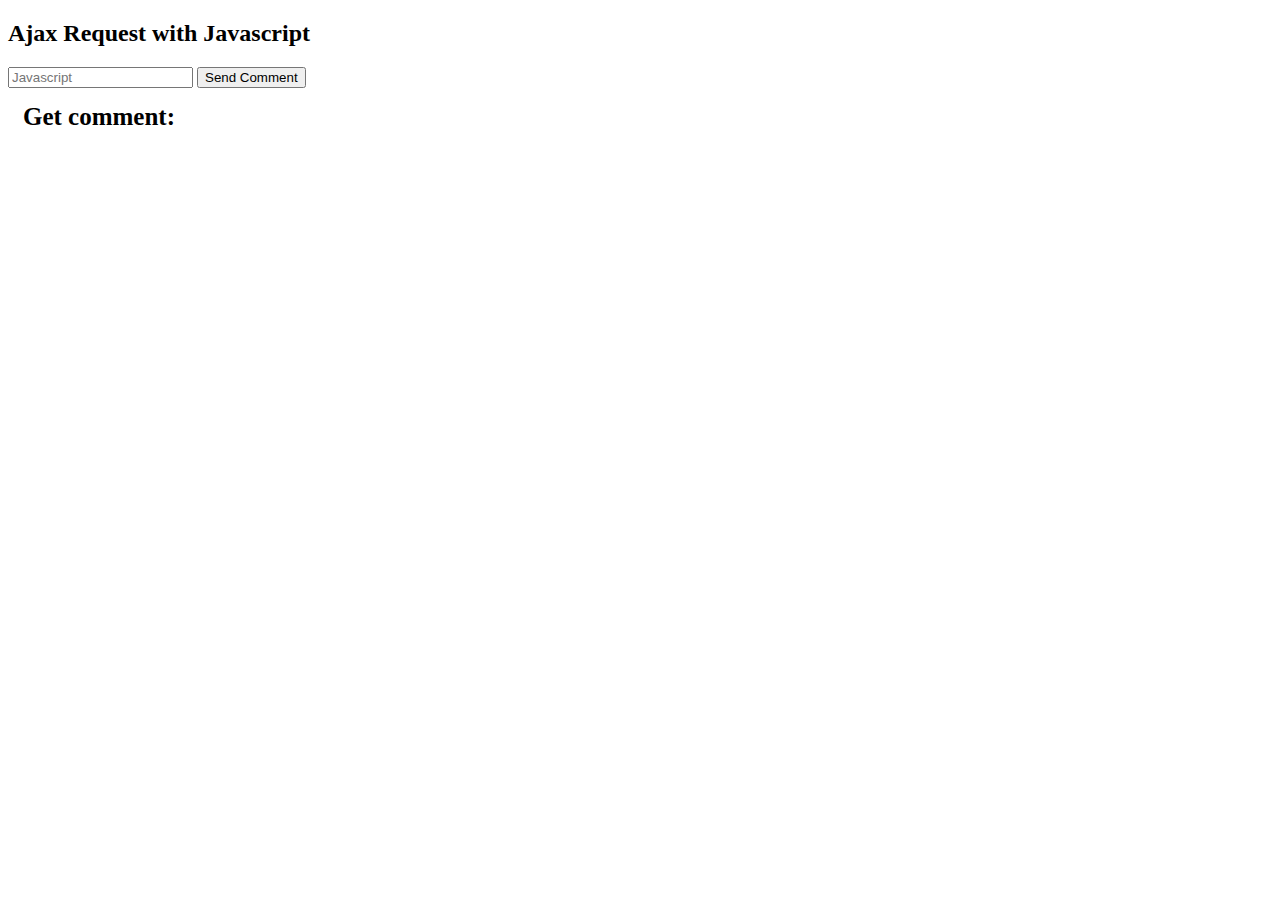
<file: Ajax/Ajax.html>
<!DOCTYPE html>
<html lang="en">
  <head>
    <meta charset="UTF-8" />
    <meta name="viewport" content="width=device-width, initial-scale=1.0" />
    <title>Ajax Example</title>
    <style>
      #show {
        padding: 15px;
        font-weight: bold;
        font-size: 25px;
      }
      #txtComment,
      #show {
        display: inline-block;
      }
    </style>
  </head>
  <body>
    <h2>Ajax Request with Javascript</h2>
    <input type="text" placeholder="Javascript" id="input" />
    <button type="button" id="button">Send Comment</button>
    <br />
    <div id="show">Get comment:</div>
    <div id="txtComment"></div>
    <div id="showTheComments"></div>

    <script>
      let inputTxt = document.getElementById("input");
      let addCommentButton = document.getElementById("button");
      let showRealTimeComment = document.getElementById("txtComment");
      let commentBox = document.getElementById("showTheComments");
      let id;
      let arrayOfComments = JSON.parse(localStorage.getItem("comments")) || [];

      let counter = arrayOfComments.length;
      console.log(arrayOfComments);

      inputTxt.addEventListener("keyup", () => {
        showRealTimeComment.textContent = inputTxt.value;
      });
      addCommentButton.addEventListener("click", () => {
        let commentTxt = inputTxt.value;
        fetch("https://jsonplaceholder.typicode.com/posts", {
          method: "POST",
          headers: {
            "Content-Type": "application/json",
          },
          body: JSON.stringify({ comment: commentTxt }),
        })
          .then((response) => {
            if (!response.ok)
              throw Error(`there is an error ${response.status}`);
            return response.json();
          })
          .then((data) => {
            console.log("sending data" + JSON.stringify(data));
            createComment();
            arrayOfComments.push({ id: counter, comment: commentTxt });
            saveCommentInLocalStorage(commentTxt);
            showRealTimeComment.textContent = "";
            inputTxt.value = "";
          })
          .catch((err) => {
            console.error(` error : ${err}`);
          });
      });

      function saveCommentInLocalStorage() {
        localStorage.setItem("comments", JSON.stringify(arrayOfComments));
        console.log("Comments saved in local storage.");
      }

      function createComment() {
        let comment = document.createElement("div");
        comment.innerText = inputTxt.value;
        commentBox.appendChild(comment);
        counter++;
      }
      window.onload = () => {
        for (let i = 0; i < counter; i++) {
          let comment = document.createElement("div");
          comment.innerText = arrayOfComments[i].comment;
          commentBox.appendChild(comment);
        }
      };
    </script>
  </body>
</html>
</file>
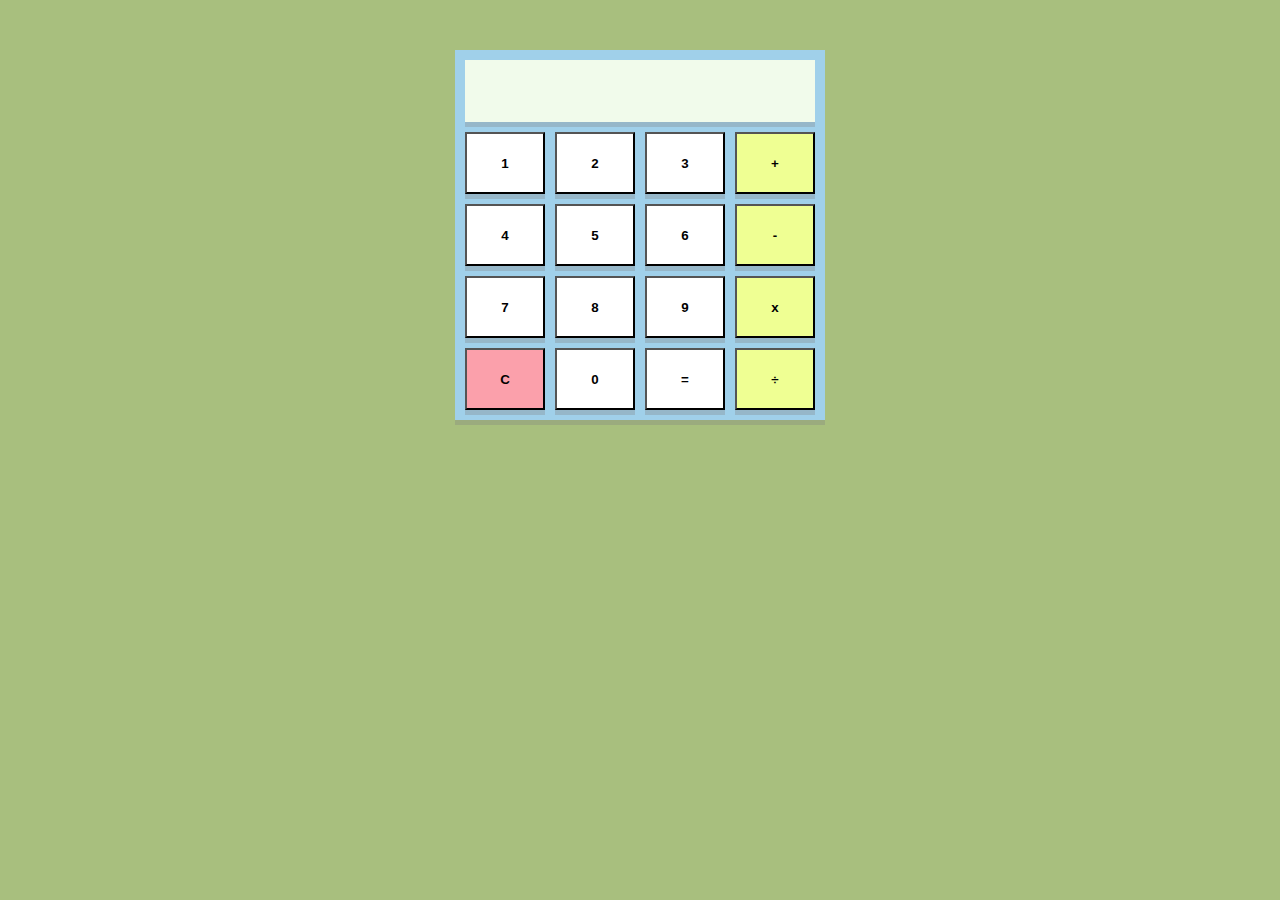
<file: CalculatorJS/CalculatorJS.html>
<!DOCTYPE html>
<html lang="en">
  <head>
    <meta charset="UTF-8" />
    <meta name="viewport" content="width=device-width, initial-scale=1.0" />
    <title>Calculator</title>
    <style>
      body {
        background-color: #a8bf7e;
        font-size: larger;
        font-weight: bold;
      }

      .Main {
        display: grid;
        grid-template-columns: repeat(4, 1fr);
        grid-template-rows: repeat(5, 1fr);
        width: 350px;
        height: 350px;
        background-color: #a0d0ea;
        gap: 10px;
        padding: 10px;
        box-shadow: 0px 5px rgba(128, 128, 128, 0.307);
        margin: auto;
        margin-top: 50px;
      }

      .ResaultArea {
        width: 100%;
        grid-column: 1 / span 4;
        background-color: #f1fbeb;
        box-shadow: 0px 5px rgba(128, 128, 128, 0.307);
      }

      .NUM,
      .equal {
        display: grid;
        background-color: white;
        align-items: center;
        justify-content: center;
        box-shadow: 0px 5px rgba(128, 128, 128, 0.307);
      }

      .mathgreen {
        display: grid;
        background-color: #efff93;
        align-items: center;
        justify-content: center;
        box-shadow: 0px 5px rgba(128, 128, 128, 0.307);
      }

      .Del {
        display: grid;
        background-color: #fba0ab;
        align-items: center;
        justify-content: center;
        box-shadow: 0px 5px rgba(128, 128, 128, 0.307);
      }

      button {
        width: 80px;
        height: 100%;
        background-color: rgba(255, 255, 255, 0);
        font-weight: bold;
      }

      button:hover {
        background-color: rgb(198, 59, 59);
      }
    </style>
  </head>
  <body>
    <div class="Main">
      <div class="ResaultArea" id="Result"></div>
      <button class="NUM" id="1">1</button>
      <button class="NUM" id="2">2</button>
      <button class="NUM" id="3">3</button>
      <button class="mathgreen" id="sum">+</button>
      <button class="NUM" id="4">4</button>
      <button class="NUM" id="5">5</button>
      <button class="NUM" id="6">6</button>
      <button class="mathgreen" id="sub">-</button>
      <button class="NUM" id="7">7</button>
      <button class="NUM" id="8">8</button>
      <button class="NUM" id="9">9</button>
      <button class="mathgreen" id="mult">x</button>
      <button class="Del" id="del">C</button>
      <button class="NUM" id="0">0</button>
      <button class="equal" id="eq">=</button>
      <button class="mathgreen" id="divaied">÷</button>
    </div>

    <script>
      let Result = document.getElementById("Result");

      function RemoveAll() {
        Result.innerHTML = "";
      }
      document.getElementById("del").addEventListener("click", function () {
        RemoveAll();
      });

      function printNum(number) {
        Result.innerHTML += number;
      }
      document.getElementById("1").addEventListener("click", function () {
        printNum(1);
      });
      document.getElementById("2").addEventListener("click", function () {
        printNum(2);
      });
      document.getElementById("3").addEventListener("click", function () {
        printNum(3);
      });
      document.getElementById("4").addEventListener("click", function () {
        printNum(4);
      });
      document.getElementById("5").addEventListener("click", function () {
        printNum(5);
      });
      document.getElementById("6").addEventListener("click", function () {
        printNum(6);
      });
      document.getElementById("7").addEventListener("click", function () {
        printNum(7);
      });
      document.getElementById("8").addEventListener("click", function () {
        printNum(8);
      });
      document.getElementById("9").addEventListener("click", function () {
        printNum(9);
      });
      document.getElementById("0").addEventListener("click", function () {
        printNum(0);
      });
      document.getElementById("sum").addEventListener("click", function () {
        printNum("+");
      });
      document.getElementById("sub").addEventListener("click", function () {
        printNum("-");
      });
      document.getElementById("mult").addEventListener("click", function () {
        printNum("*");
      });
      document.getElementById("divaied").addEventListener("click", function () {
        printNum("/");
      });

      function Math() {
        MathResult = eval(Result.innerHTML);
        Result.innerHTML = MathResult;
      }
      document.getElementById("eq").addEventListener("click", function () {
        Math();
      });
    </script>
  </body>
</html>
</file>
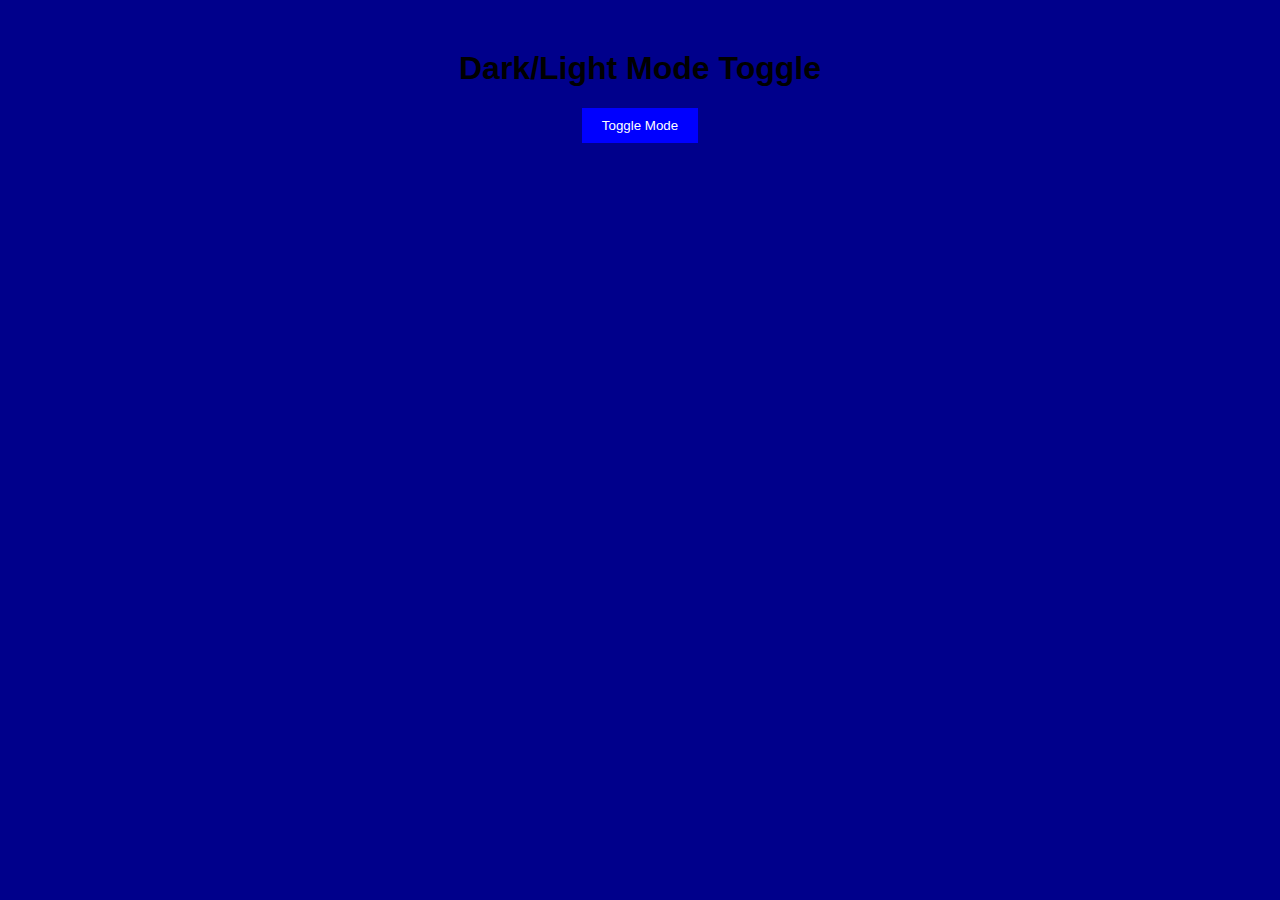
<file: CalculatorJS/dark.html>
<!DOCTYPE html>
<html lang="en">
  <head>
    <meta charset="UTF-8" />
    <meta name="viewport" content="width=device-width, initial-scale=1.0" />
    <title>Dark/Light Mode Toggle</title>
    <style>
      body {
        font-family: Arial, sans-serif;
        transition: background-color 0.3s, color 0.3s;
      }

      .container {
        text-align: center;
        margin-top: 50px;
      }

      button {
        background-color: blue;
        color: white;
        padding: 10px 20px;
        border: none;
        cursor: pointer;
      }

      button:hover {
        background-color: darkblue;
      }

      .light-mode {
        background-color: darkblue;
        color: black;
      }

      .dark-mode {
        background-color: black;
        color: white;
      }
    </style>
  </head>
  <body>
    <div class="container">
      <h1>Dark/Light Mode Toggle</h1>
      <button id="toggle-mode">Toggle Mode</button>
    </div>

    <script>
      document.addEventListener("DOMContentLoaded", (event) => {
        // Check sessionStorage for the mode
        const currentMode = sessionStorage.getItem("mode");
        if (currentMode) {
          document.body.classList.add(currentMode);
        } else {
          document.body.classList.add("light-mode"); // Default mode
        }

        // Toggle mode button event listener
        document.getElementById("toggle-mode").addEventListener("click", () => {
          if (document.body.classList.contains("light-mode")) {
            document.body.classList.remove("light-mode");
            document.body.classList.add("dark-mode");
            sessionStorage.setItem("mode", "dark-mode");
          } else {
            document.body.classList.remove("dark-mode");
            document.body.classList.add("light-mode");
            sessionStorage.setItem("mode", "light-mode");
          }
        });
      });
    </script>
  </body>
</html>
</file>
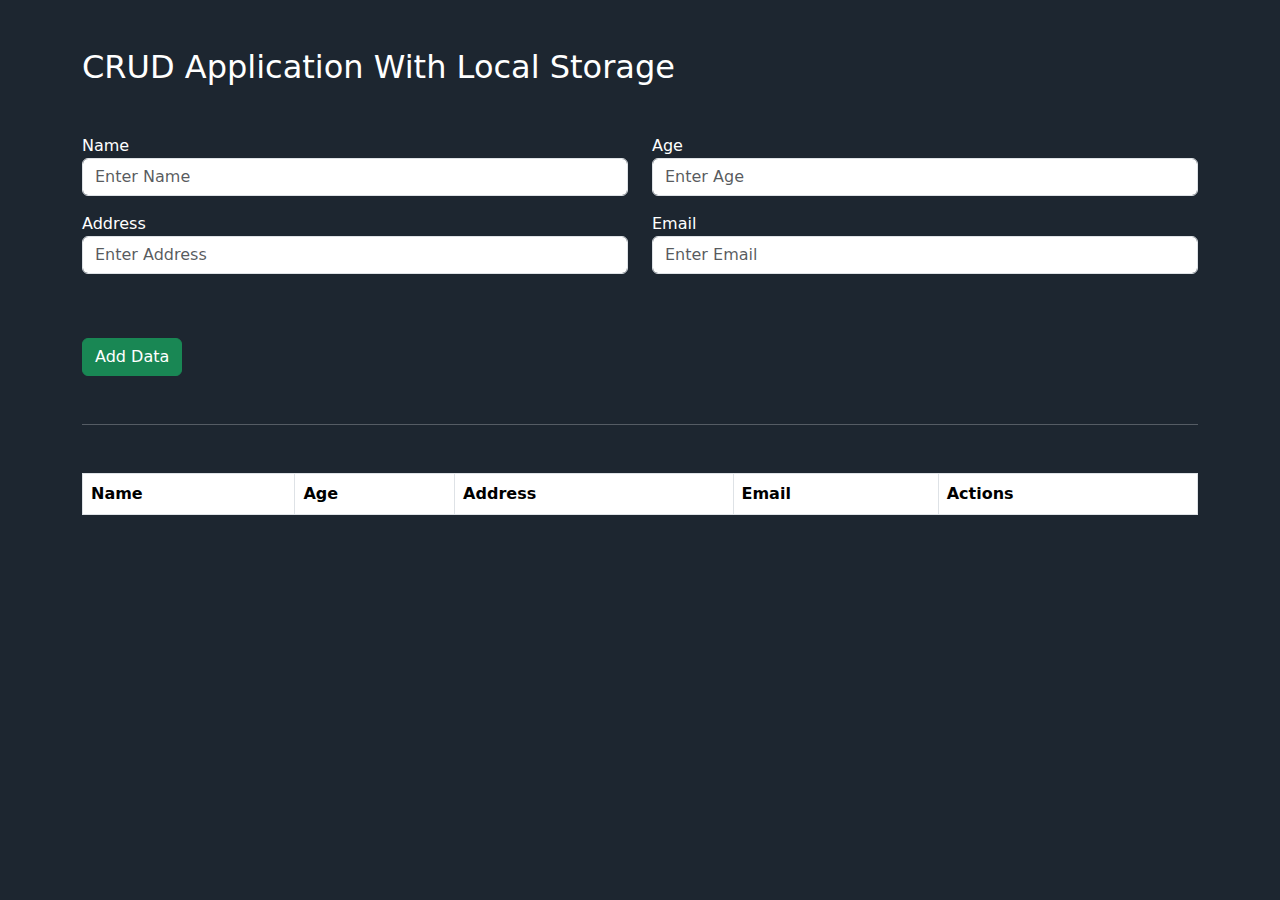
<file: CRUD/JavaScript CRUD Application With Local.html>
<!DOCTYPE html>
<html lang="en">
  <head>
    <meta charset="UTF-8" />
    <meta name="viewport" content="width=device-width, initial-scale=1.0" />
    <title>JavaScript CRUD Application With Local Storage</title>
    <!-- bootstrap -->
    <link
      href="https://cdn.jsdelivr.net/npm/bootstrap@5.3.3/dist/css/bootstrap.min.css"
      rel="stylesheet"
      integrity="sha384-QWTKZyjpPEjISv5WaRU9OFeRpok6YctnYmDr5pNlyT2bRjXh0JMhjY6hW+ALEwIH"
      crossorigin="anonymous"
    />

    <!-- CSS -->
    <style>
      body {
        background: #1d2630;
      }
      * {
        color: #fff;
      }
      #Update {
        display: none;
      }
    </style>
  </head>
  <body>
    <div class="container">
      <h2 class="mt-5 mb-5">CRUD Application With Local Storage</h2>
      <div class="mb-5">
        <div class="row">
          <!-- Input field for Name -->
          <div class="form-group col-md-6 mb-3">
            <label for="name">Name</label>
            <input
              type="text"
              name="name"
              class="form-control"
              id="name"
              placeholder="Enter Name"
            />
          </div>
          <!-- Input field for Age -->
          <div class="form-group col-md-6 mb-3">
            <label for="age">Age</label>
            <input
              type="number"
              name="age"
              class="form-control"
              id="age"
              placeholder="Enter Age"
            />
          </div>
          <!-- Input field for Address -->
          <div class="form-group col-md-6 mb-3">
            <label for="address">Address</label>
            <input
              type="text"
              name="address"
              class="form-control"
              id="address"
              placeholder="Enter Address"
            />
          </div>
          <!-- Input field for Email -->
          <div class="form-group col-md-6 mb-3">
            <label for="email">Email</label>
            <input
              type="email"
              name="email"
              class="form-control"
              id="email"
              placeholder="Enter Email"
            />
          </div>
          <!-- Buttons for adding and updating data -->
          <div class="col-lg-12 mt-5">
            <button class="btn btn-success" id="Submit" onclick="AddData()">
              Add Data
            </button>
            <button class="btn btn-primary" id="Update">Update</button>
          </div>
        </div>
      </div>
      <hr />
      <!-- Table to display stored data -->
      <div class="row mt-5">
        <div class="col-12">
          <table class="table table-bordered" id="crudTable">
            <thead>
              <tr>
                <th>Name</th>
                <th>Age</th>
                <th>Address</th>
                <th>Email</th>
                <th>Actions</th>
              </tr>
            </thead>
            <tbody></tbody>
          </table>
        </div>
      </div>
    </div>

    <!-- Script -->
    <script>
      /* Validate Form before adding data */
      function validateForm() {
        var name = document.getElementById("name").value;
        var age = document.getElementById("age").value;
        var address = document.getElementById("address").value;
        var email = document.getElementById("email").value;

        if (name == "") {
          alert("Name is required");
          return false;
        }
        if (age == "") {
          alert("Age is required");
          return false;
        } else if (age < 1) {
          alert("Age must not be zero or less than zero");
          return false;
        }
        if (address == "") {
          alert("Address is required");
          return false;
        }
        if (email == "") {
          alert("Email is required");
          return false;
        } else if (!email.includes("@")) {
          alert("Invalid email address");
          return false;
        }
        return true;
      }

      /* Function to show data from local storage */
      function showData() {
        var peopleList;
        if (localStorage.getItem("peopleList") == null) {
          peopleList = [];
        } else {
          peopleList = JSON.parse(localStorage.getItem("peopleList"));
        }

        var html = "";
        peopleList.forEach(function (element, index) {
          html += "<tr>";
          html += "<td>" + element.name + "</td>";
          html += "<td>" + element.age + "</td>";
          html += "<td>" + element.address + "</td>";
          html += "<td>" + element.email + "</td>";
          html +=
            '<td><button onclick="deleteData(' +
            index +
            ')" class="btn btn-danger">Delete</button> <button onclick="updateData(' +
            index +
            ')" class="btn btn-warning m-2">Edit</button></td>';
          html += "</tr>";
        });
        document.querySelector("#crudTable tbody").innerHTML = html;
      }

      // Loads all data when the document or page is loaded
      document.onload = showData();

      // Function to add data
      function AddData() {
        // If form is validated
        if (validateForm() == true) {
          var name = document.getElementById("name").value;
          var age = document.getElementById("age").value;
          var address = document.getElementById("address").value;
          var email = document.getElementById("email").value;
          var peopleList;
          if (localStorage.getItem("peopleList") == null) {
            peopleList = [];
          } else {
            peopleList = JSON.parse(localStorage.getItem("peopleList"));
          }
          peopleList.push({
            name: name,
            age: age,
            address: address,
            email: email,
          });
          localStorage.setItem("peopleList", JSON.stringify(peopleList));
          showData();
          document.getElementById("name").value = "";
          document.getElementById("age").value = "";
          document.getElementById("address").value = "";
          document.getElementById("email").value = "";
        }
      }

      // Function to delete data from local storage
      function deleteData(index) {
        var peopleList;
        if (localStorage.getItem("peopleList") == null) {
          peopleList = [];
        } else {
          peopleList = JSON.parse(localStorage.getItem("peopleList"));
        }
        peopleList.splice(index, 1);
        localStorage.setItem("peopleList", JSON.stringify(peopleList));
        showData();
      }

      // Function to update/edit data in local storage
      function updateData(index) {
        // Submit button will hide and Update button will show for updating of data in local storage
        document.getElementById("Submit").style.display = "none";
        document.getElementById("Update").style.display = "block";
        var peopleList;
        if (localStorage.getItem("peopleList") == null) {
          peopleList = [];
        } else {
          peopleList = JSON.parse(localStorage.getItem("peopleList"));
        }
        document.getElementById("name").value = peopleList[index].name;
        document.getElementById("age").value = peopleList[index].age;
        document.getElementById("address").value = peopleList[index].address;
        document.getElementById("email").value = peopleList[index].email;

        // When the Update button is clicked, validate the form and update the data
        document.querySelector("#Update").onclick = function () {
          if (validateForm() == true) {
            peopleList[index].name = document.getElementById("name").value;
            peopleList[index].age = document.getElementById("age").value;
            peopleList[index].address =
              document.getElementById("address").value;
            peopleList[index].email = document.getElementById("email").value;
            localStorage.setItem("peopleList", JSON.stringify(peopleList));
            showData();
            document.getElementById("name").value = "";
            document.getElementById("age").value = "";
            document.getElementById("address").value = "";
            document.getElementById("email").value = "";

            // Update button will hide and Submit button will show
            document.getElementById("Submit").style.display = "block";
            document.getElementById("Update").style.display = "none";
          }
        };
      }
    </script>
  </body>
</html>
</file>
